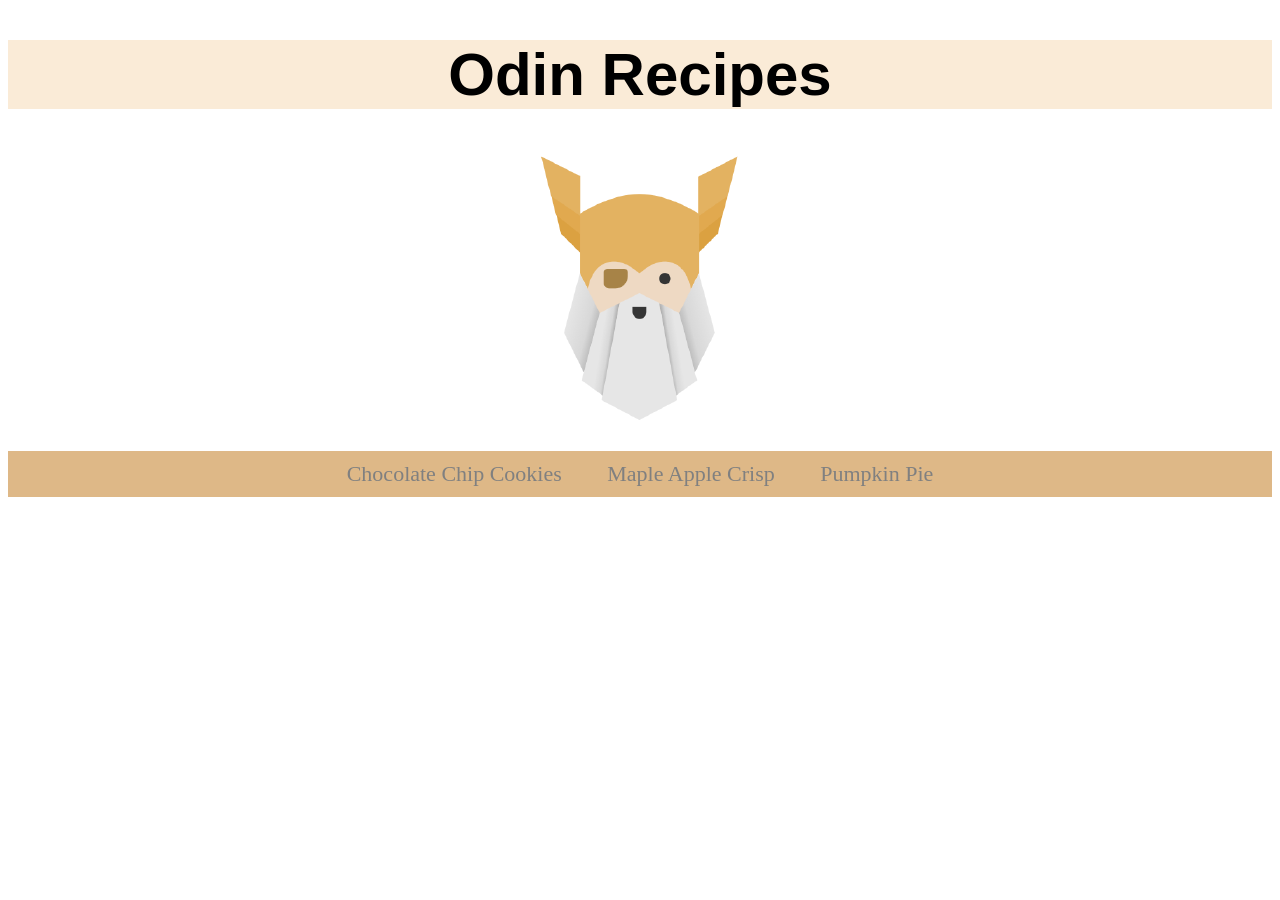
<file: index.html>
<!DOCTYPE html>
<html lang="en">
<head>
    <meta charset="UTF-8">
    <meta http-equiv="X-UA-Compatible" content="IE=edge">
    <meta name="viewport" content="width=device-width, initial-scale=1.0">
    <title>Odin recipes</title>
    <link rel="stylesheet" href="recipes/styles.css">
</head>
<body>
    <div class="index-title"><h1>Odin Recipes</h1></div>
    <img src="img/odin-head.png" alt="The odin project's logo" class="image-logo">
    
    <ul class="recipe-links">
    <li><a href="recipes/chocolate-chip-cookies.html">Chocolate Chip Cookies</a></li>
    <li><a href="recipes/maple-apple-crisp.html">Maple Apple Crisp</a></li>
    <li><a href="recipes/pumpkin-pie.html">Pumpkin Pie</a></li>
    </ul>

</body>    
</html>
</file>
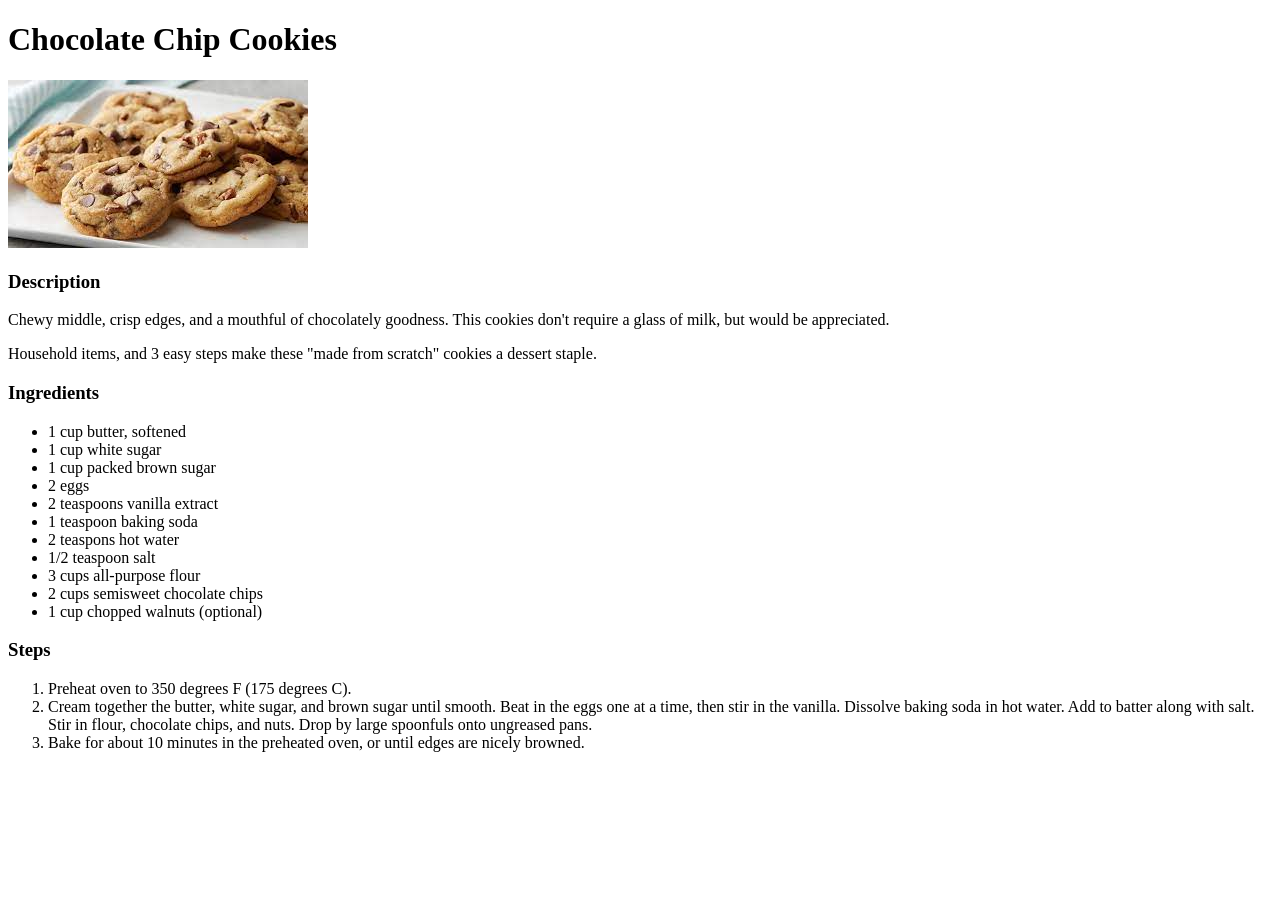
<file: recipes/chocolate-chip-cookies.html>
<!DOCTYPE html>
<html lang="en">
<head>
    <meta charset="UTF-8">
    <meta http-equiv="X-UA-Compatible" content="IE=edge">
    <meta name="viewport" content="width=device-width, initial-scale=1.0">
    <title>Chocolate chip cookies</title>
</head>
<body>
    <h1>Chocolate Chip Cookies</h1>
        <img src="../img/cookies.jpg" alt="chocolate chip cookies on white plate">
        
    <h3>Description</h3>
        <p>Chewy middle, crisp edges, and a mouthful of chocolately goodness. This cookies don't require a glass of milk, but would be appreciated.</p>
        <p>Household items, and 3 easy steps make these "made from scratch" cookies a dessert staple.</p>
    <h3>Ingredients</h3>
    <ul>
        <li>1 cup butter, softened</li>
        <li>1 cup white sugar</li>
        <li>1 cup packed brown sugar</li>
        <li>2 eggs</li>
        <li>2 teaspoons vanilla extract</li>
        <li>1 teaspoon baking soda</li>
        <li>2 teaspons hot water</li>
        <li>1/2 teaspoon salt</li>
        <li>3 cups all-purpose flour</li>
        <li>2 cups semisweet chocolate chips</li>
        <li>1 cup chopped walnuts (optional)</li>
    </ul>
    <h3>Steps</h3>
    <ol>
        <li>Preheat oven to 350 degrees F (175 degrees C).</li>
        <li>Cream together the butter, white sugar, and brown sugar until smooth. Beat in the eggs one at a time, then stir in the vanilla. Dissolve baking soda in hot water. Add to batter along with salt. Stir in flour, chocolate chips, and nuts. Drop by large spoonfuls onto ungreased pans.</li>
        <li>Bake for about 10 minutes in the preheated oven, or until edges are nicely browned.</li>
    </ol>
</body>
</html>
</file>
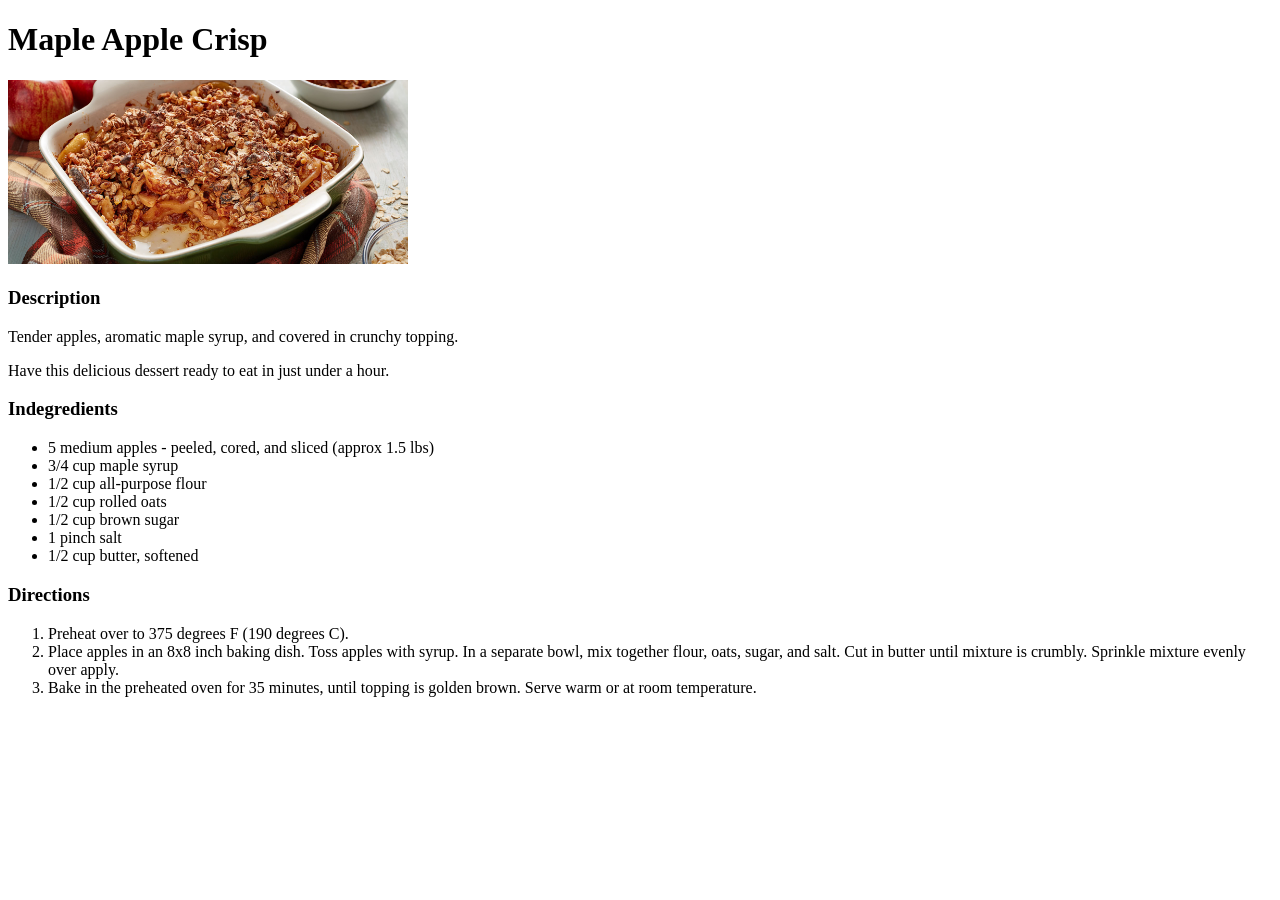
<file: recipes/maple-apple-crisp.html>
<!DOCTYPE html>
<html lang="en">
<head>
    <meta charset="UTF-8">
    <meta http-equiv="X-UA-Compatible" content="IE=edge">
    <meta name="viewport" content="width=device-width, initial-scale=1.0">
    <title>Maple Apple Crisp</title>
</head>
<body>
    <h1>Maple Apple Crisp</h1>
        <img src="../img/apple.jpg" alt="apple crisp dish in porcelain bowl utop a flannel cloth"
        width="400"
        height-="250"/>
    <h3>Description</h3>
        <p>Tender apples, aromatic maple syrup, and covered in crunchy topping.</p>
        <p>Have this delicious dessert ready to eat in just under a hour.</p>
    <h3>Indegredients</h3>
        <ul>
            <li>5 medium apples - peeled, cored, and sliced (approx 1.5 lbs)</li>
            <li>3/4 cup maple syrup</li>
            <li>1/2 cup all-purpose flour</li>
            <li>1/2 cup rolled oats</li>
            <li>1/2 cup brown sugar</li>
            <li>1 pinch salt</li>
            <li>1/2 cup butter, softened</li>
        </ul>
    <h3>Directions</h3>
        <ol>
            <li>Preheat over to 375 degrees F (190 degrees C).</li>
            <li>Place apples in an 8x8 inch baking dish. Toss apples with syrup. In a separate bowl, mix together flour, oats, sugar, and salt. Cut in butter until mixture is crumbly. Sprinkle mixture evenly over apply.</li>
            <li>Bake in the preheated oven for 35 minutes, until topping is golden brown. Serve warm or at room temperature.</li>
        </ol>
</body>
</html>
</file>
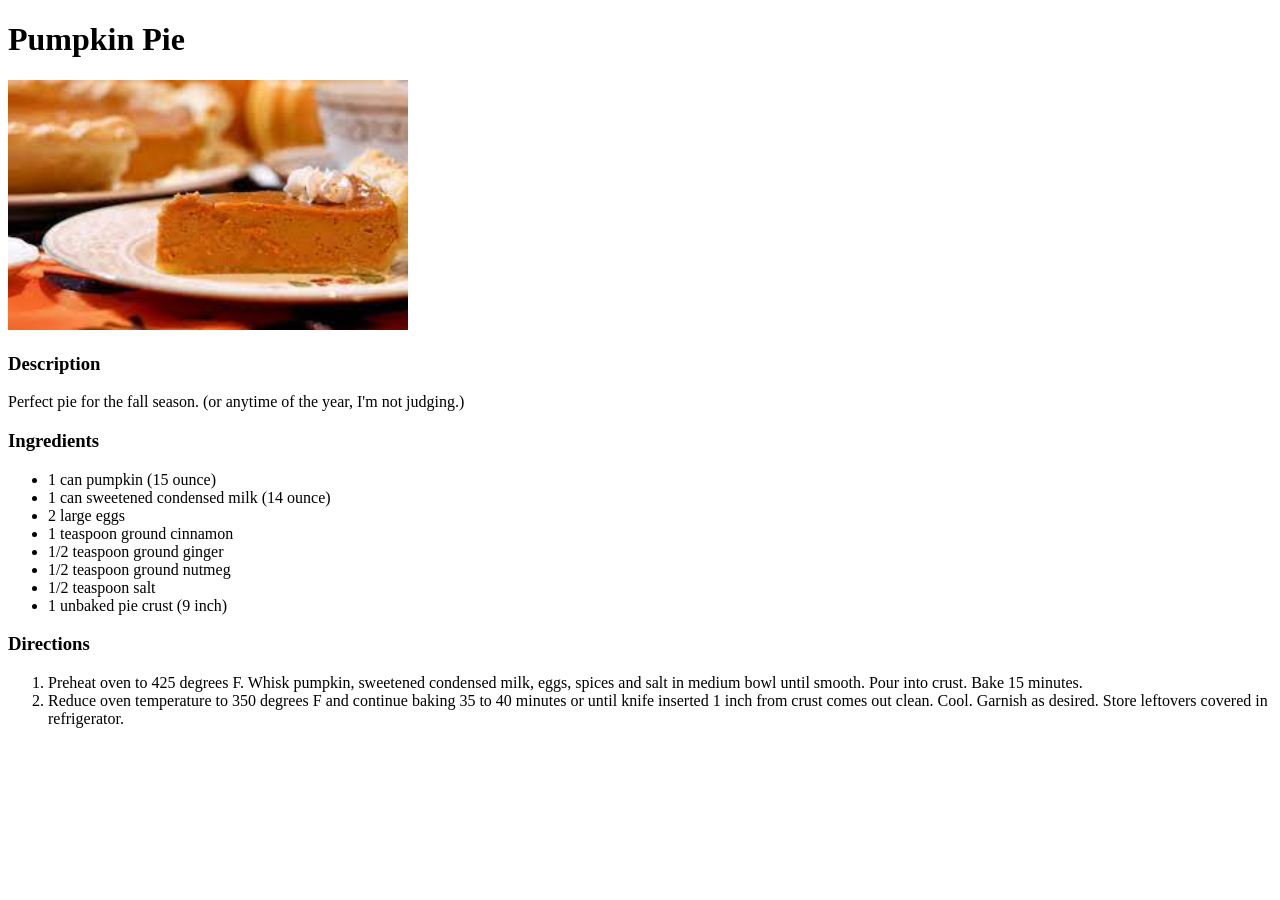
<file: recipes/pumpkin-pie.html>
<!DOCTYPE html>
<html lang="en">
<head>
    <meta charset="UTF-8">
    <meta http-equiv="X-UA-Compatible" content="IE=edge">
    <meta name="viewport" content="width=device-width, initial-scale=1.0">
    <title>Pumpkin pie</title>
</head>
<body>
<h1>Pumpkin Pie</h1>
    <img src="../img/pumpkin-pie.jpg" alt="slice of pumpkin pie with whipped cream on top"
    width="400"
    height="250">
<h3>Description</h3>
    <p> Perfect pie for the fall season. (or anytime of the year, I'm not judging.)</p>
<h3>Ingredients</h3>
    <ul>
        <li>1 can pumpkin (15 ounce)</li>
        <li>1 can sweetened condensed milk (14 ounce)</li>
        <li>2 large eggs</li>
        <li>1 teaspoon ground cinnamon</li>
        <li>1/2 teaspoon ground ginger</li>
        <li>1/2 teaspoon ground nutmeg</li>
        <li>1/2 teaspoon salt</li>
        <li>1 unbaked pie crust (9 inch)</li>
    </ul>
<h3>Directions</h3>
    <ol>
        <li>Preheat oven to 425 degrees F. Whisk pumpkin, sweetened condensed milk, eggs, spices and salt in medium bowl until smooth. Pour into crust. Bake 15 minutes.</li>
        <li>Reduce oven temperature to 350 degrees F and continue baking 35 to 40 minutes or until knife inserted 1 inch from crust comes out clean. Cool. Garnish as desired. Store leftovers covered in refrigerator.</li>
    </ol>
</body>
</html>
</file>
<file: recipes/styles.css>
.recipe-links {
    font-size: 22px;
    padding-left: 0px;
    background-color: burlywood;
    text-align: center;

}
.recipe-links > li {
    display: inline-block;
    padding: 10px 20px;
}
.recipe-links > li:hover {
    background-color: blanchedalmond;
}
.recipe-links > li > a {
    color: grey;
    text-decoration: none;
}
.index-title {
    text-align: center;
    font-family: Verdana, Geneva, Tahoma, sans-serif;
    font-size: 30px;
    background-color: antiquewhite
}
.image-logo {
    display: block;
    margin-left: auto;
    margin-right: auto;
    max-width: 100%;
}
</file>
